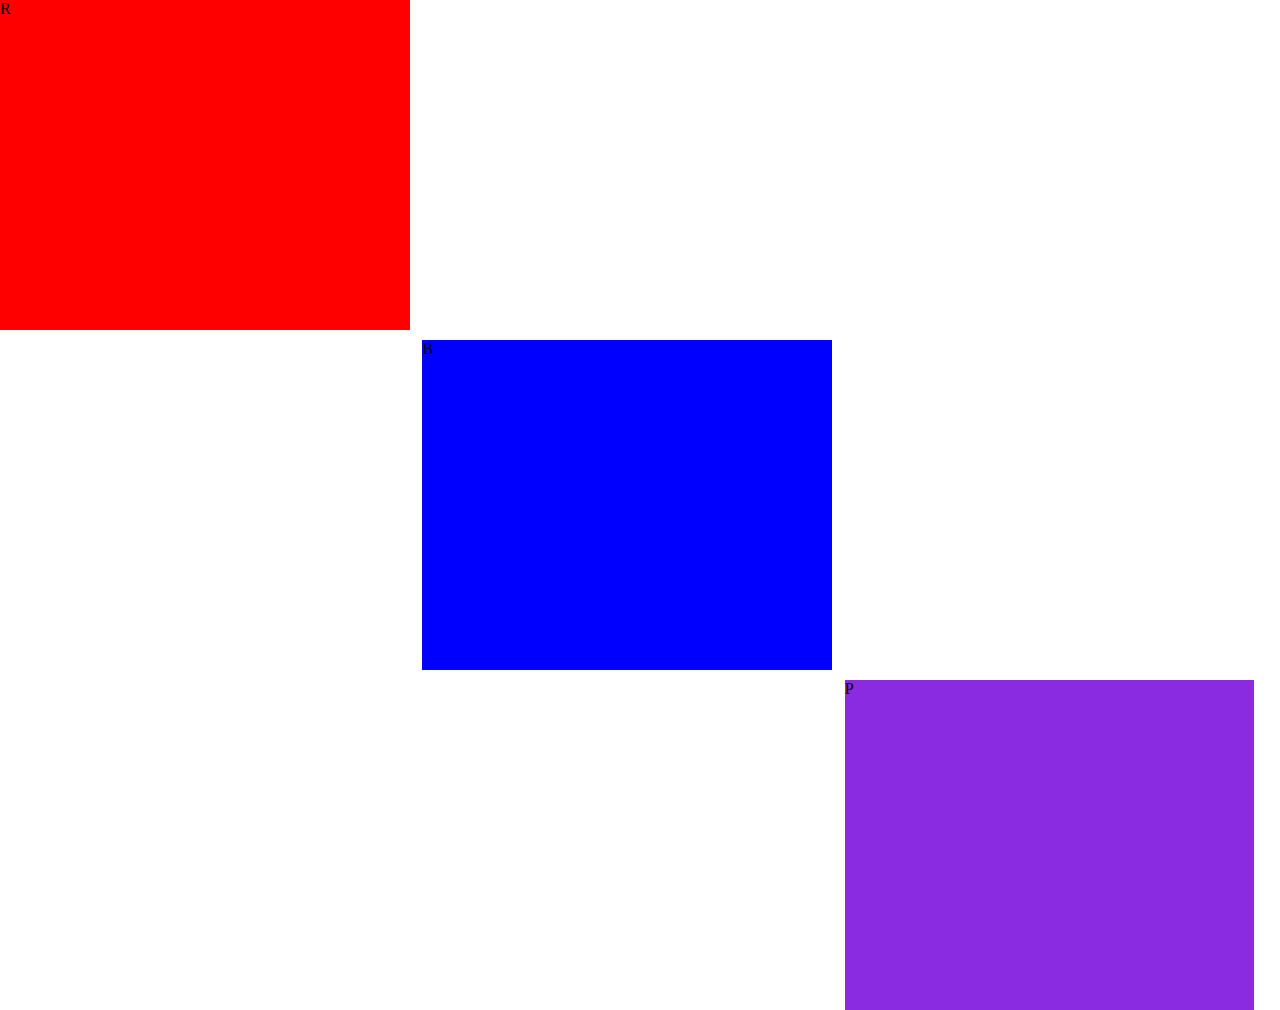
<file: index.html>
<!DOCTYPE html>
<html lang="en">
<head>
    <meta charset="UTF-8">
    <meta name="viewport" content="width=device-width, initial-scale=1.0">
    <link rel="stylesheet" href="style.css">
    <title>Document</title>
</head>
<body>
    <div class="container">
        <div class="box red">R</div>
        <div class="box blue">B</div>
        <div class="box purple">P</div>
    </div>
</body>
</html>
</file>
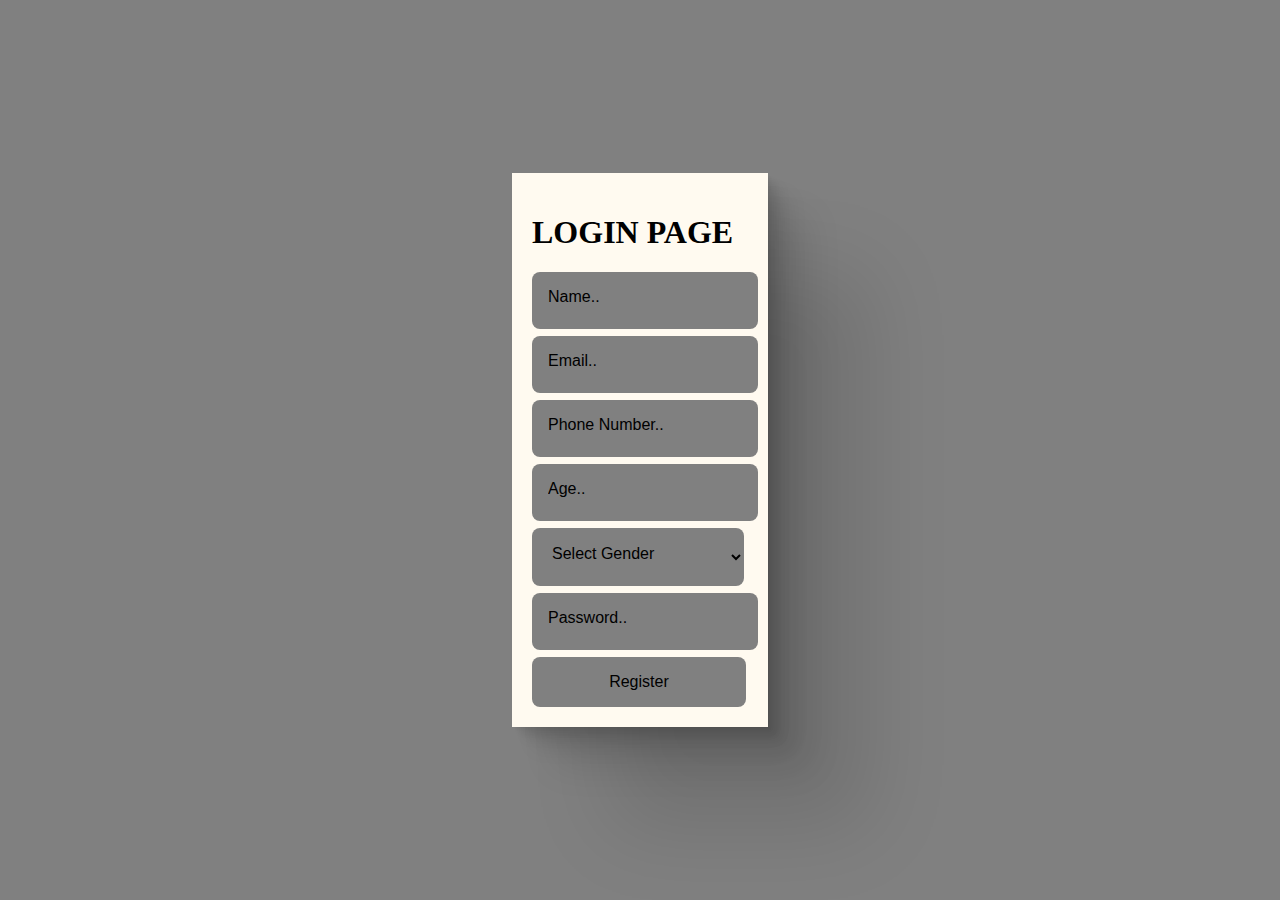
<file: form.html>
<!DOCTYPE html>
<html lang="en">
<head>
    <meta charset="UTF-8">
    <meta name="viewport" content="width=device-width, initial-scale=1.0">
    <link href="https://cdnjs.cloudflare.com/ajax/libs/font-awesome/6.0.0-beta3/css/all.min.css" rel="stylesheet">
    <link rel="stylesheet" href="formstyle.css">
    <title>Form</title>
</head>
<body>
    <div class="container">
        <form  class="login-form" onsubmit="formdata(event)">
            <h1>LOGIN PAGE</h1>
                <input type="text" name="name" id="name" placeholder="Name.."  />
                <input type="text" name="email" id="email" placeholder="Email.."  />
                <input type="tel" name="phoneno" id="phoneno" placeholder="Phone Number.." />
                <input type="number" name="age" id="age" placeholder="Age.." />
                <select name="gender" id="gender">
                    <option value="" disabled selected> Select Gender</option>
                    <option value="male">Male</option>
                    <option value="female">Female</option>
                    <option value="not">Not to say</option>
                </select>
                <input type="password" name="password" id="password" placeholder="Password.." />
        
            <button class="submit-btn" >Register</button>
        </form>
    </div>
</body>
<script>
    function formdata(e){
        e.preventDefault();
        let name = document.getElementById("name").value
        let email = document.getElementById("email").value
        let phoneno = document.getElementById("phoneno").value
        let age = document.getElementById("age").value
        let password = document.getElementById("password").value
       /* if (name !=="" && email !=="" && phoneno !==0 && age !==0 && password !==""){
            if (name === "dharshu" || email !== "a@a.a"){
                console.log("username/email already exists !")
            }
            else{
            console.log("Success ")
            }
        }
        else{
            console.log("empty field not allowed !")
        }
            
*/
        
        console.log(name)

        const data={
            username: name,
            useremail: email,
            userphone: phoneno,
            usertype: age  <=18 ? 'Minor' : 'Major',
            userpassword: password
        }
        const{ username,useremail,userphone,usertype,userpassword }=data
        console.log(useremail,usertype)
    }
</script>
</html>
</file>
<file: style.css>
*{
    margin: 0px;
}
.red{
    background-color: red;
}

.blue{
    background-color: blue;
}

.purple{
    background-color: blueviolet;
}
.container{
    height: 100%;
    width: 100%;
    display: grid;
    grid-template-columns: repeat(3,32%);
    grid-template-rows: 330px 330px 330px;
    gap: 1%;

}
.blue{
    grid-row: 2/3 ;
    grid-column: -3/-2;
}
.purple{
    grid-row: 3/4 ;
    grid-column: -2/-1;
}
@keyframes myanimation{
    0% {
        transform: translateX(-100%);
        rotate: 90deg;
        scale: 0%;
    }
    50%{
        transform: translateX(0%);
        rotate: 180deg;
        scale: 50%;
    }
    100%{
        transform: translateX(100%);
        rotate: 360deg;
        scale: 100%;
    }
}
.red {
    animation: 2s myanimation ease-out infinite;
}
.purple{
    animation: 2s myanimation ease-in-out infinite;
}

.blue:hover{
    background-color: chocolate;
    transition: 0.6s background-color ease-in;
}
</file>
<file: formstyle.css>
body{
    height: 100vh;
    width: 100vw;
    overflow: hidden;
    margin: 0px;
    display: flex;
    justify-content: center;
    align-items: center;
    background-color: grey;
}
.container{
    width:20vw;
    height: auto;
    align-items: center;
    justify-content: center;
    background-color:floralwhite;
    box-shadow:
  2.8px 2.8px 2.2px rgba(0, 0, 0, 0.034),
  6.7px 6.7px 5.3px rgba(0, 0, 0, 0.048),
  12.5px 12.5px 10px rgba(0, 0, 0, 0.06),
  22.3px 22.3px 17.9px rgba(0, 0, 0, 0.072),
  41.8px 41.8px 33.4px rgba(0, 0, 0, 0.086),
  100px 100px 80px rgba(0, 0, 0, 0.12)
;
    
}
.login-form{
    padding: 20px;
}

input,select{
    padding: 1rem;
    margin-bottom: 7px;
    border: none;
    width: 90%;
    font-size: medium;
    font-family: Arial, Helvetica, sans-serif;
    border-bottom: 7px solid transparent;
    background-color: grey;
   -webkit-text-fill-color: black;
    border-radius: 8px;
    }
select{
    width: 98%
}
/* input{
    width: 90%;
}  */
input:focus{
    border-bottom: 2px solid black;
    outline: none;
}
.submit-btn{
    background-color: grey;
    width: 99%;
    padding: 1rem;
    border: none;
    font-size: medium;
    cursor: pointer;
    background-color: grey;
    color: black;
    border-radius: 8px;
    
}
.submit-btn:hover {
    background-color: #5a5a5a;
}
</file>
